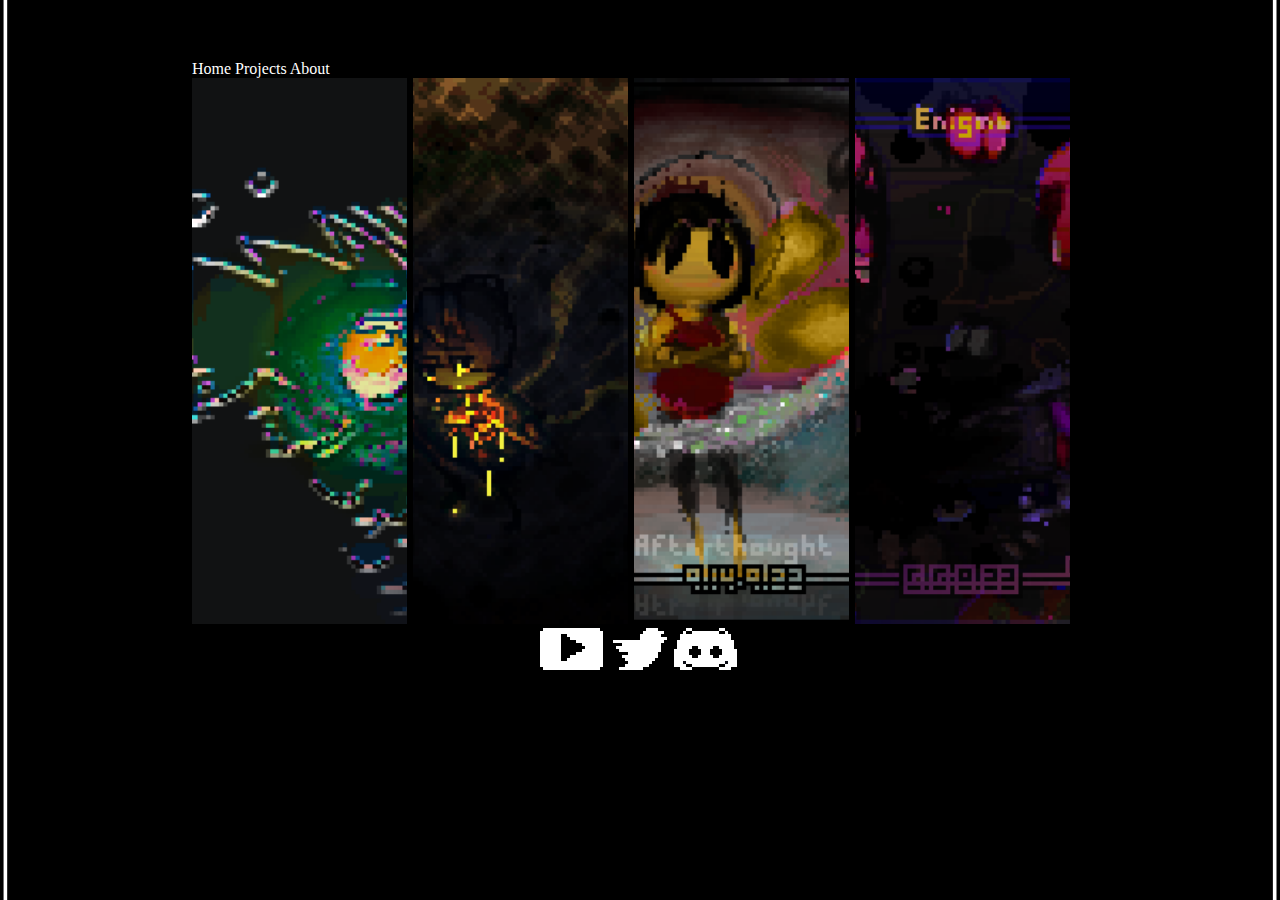
<file: index.html>
<!-- ---
layout: default
title: Somewhere_
--- -->

<html>

<!-- name later -->
	<head> 
		<title> Lucid_6f00ff </title>
        <link rel="shortcut icon" href="images/Alone_2.png"/>
		<link rel="stylesheet" href="css/main.css">
	</head>

<!-- webpage links -->
	<body> 
		<nav>
			<a href="">Home</a>
			<a href="projects">Projects</a>
			<a href="about">About</a>
        </nav>
<!-- background image -->
		<style>
			body {
			background-image: url(images/website_background.png);
			background-repeat: no-repeat;
			background-attachment: fixed;
			background-size: 100% 100%;
			}
		</style>
<!-- images -->

		<div style="display:inline-block;vertical-align:top;">
			<img class="center-cropped" src="images/Premonition.png" alt="logo" />	
			<img class="center-cropped" src="images/Strength.png" alt="logo" />	
			<img class="center-cropped" src="images/Afterthought.png" alt="logo" />	
			<img class="center-cropped" src="images/Enigma.png" alt="logo" />
		
		</div>
		
<!-- text -->
		<!-- <p style="background-image: url('images/LucidLogo3.png');">
			replace home with bird logo <br>
		</p> -->
<!-- bottom links -->
		<div id="center">
			<a href="https://www.youtube.com/channel/UClS-f7B8vrQKjJe0K4Xd0cQ">
				<img src="images/website_yt.png" alt="youtube icon" >
			</a>
			<a href="https://twitter.com/Tiok21">
				<img src="images/website_twttr.png" alt="discord icon" >
			</a>
			<a href="https://discord.com/invite/DTCzkV6">
				<img src="images/website_dcd.png" alt="discord server icon" >
			</a>
			<div style="display:inline-block;"></div>
		</div> 
	</body>
</html>
</file>
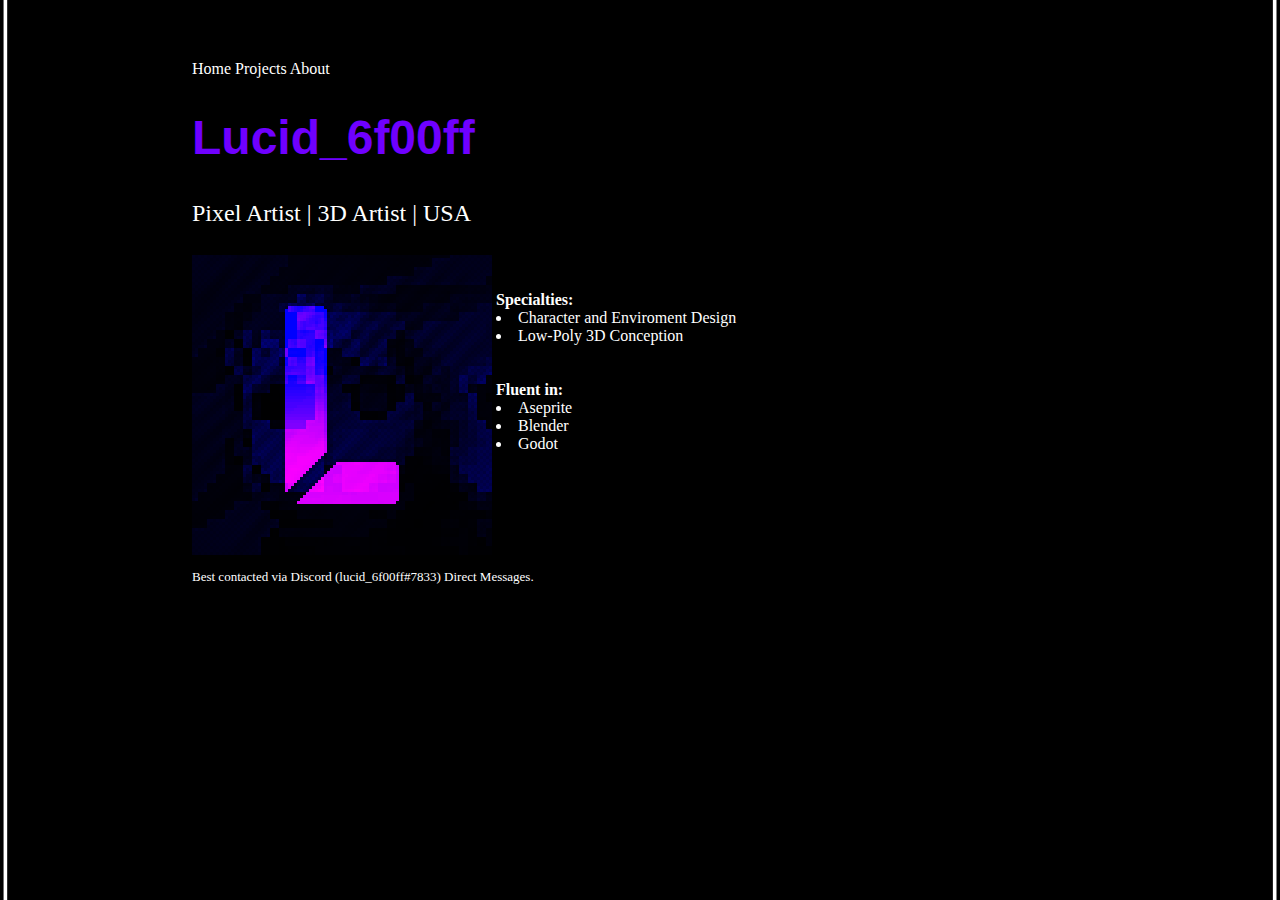
<file: about.html>
<html>
<!-- name later -->
	<head>
		<title> Lucid_6f00ff - About </title>
        <link rel="shortcut icon" href="images/Alone_2.png"/>
        <link rel="stylesheet" href="css/main.css">
	</head>
<!-- webpage links -->
	<body> 
		<nav>
			<a href="./">Home</a>
			<a href="projects">Projects</a>
			<a href="">About</a>

        </nav>
<!-- background image -->
        <style>
            body {
            background-image: url(images/website_background.png);
            background-repeat: no-repeat;
            background-attachment: fixed;
            background-size: 100% 100%;
            }
        </style>
<!-- top text -->
<h1 style="color: 6f00ff">Lucid_6f00ff</h1>
		
<!-- images and text -->
<p> Pixel Artist | 3D Artist | USA </p>
        <div style="display:inline-block;vertical-align:top;">
              <img src="images/LucidLogo3.png" alt="logo" />
            </div>
            <div style="display:inline-block;">
                    <br><br>  
                    <B>Specialties:</B>
                    <li>Character and Enviroment Design</li>
                    <li>Low-Poly 3D Conception</li>
                    <br><br>
                    <B>Fluent in:</B>
                    <li>Aseprite</li>
                    <li>Blender</li>
                    <li>Godot</li>
            </div>
            <p style="font-size: small;">Best contacted via Discord (lucid_6f00ff#7833) Direct Messages.</p>
	</body>
</html>
</file>
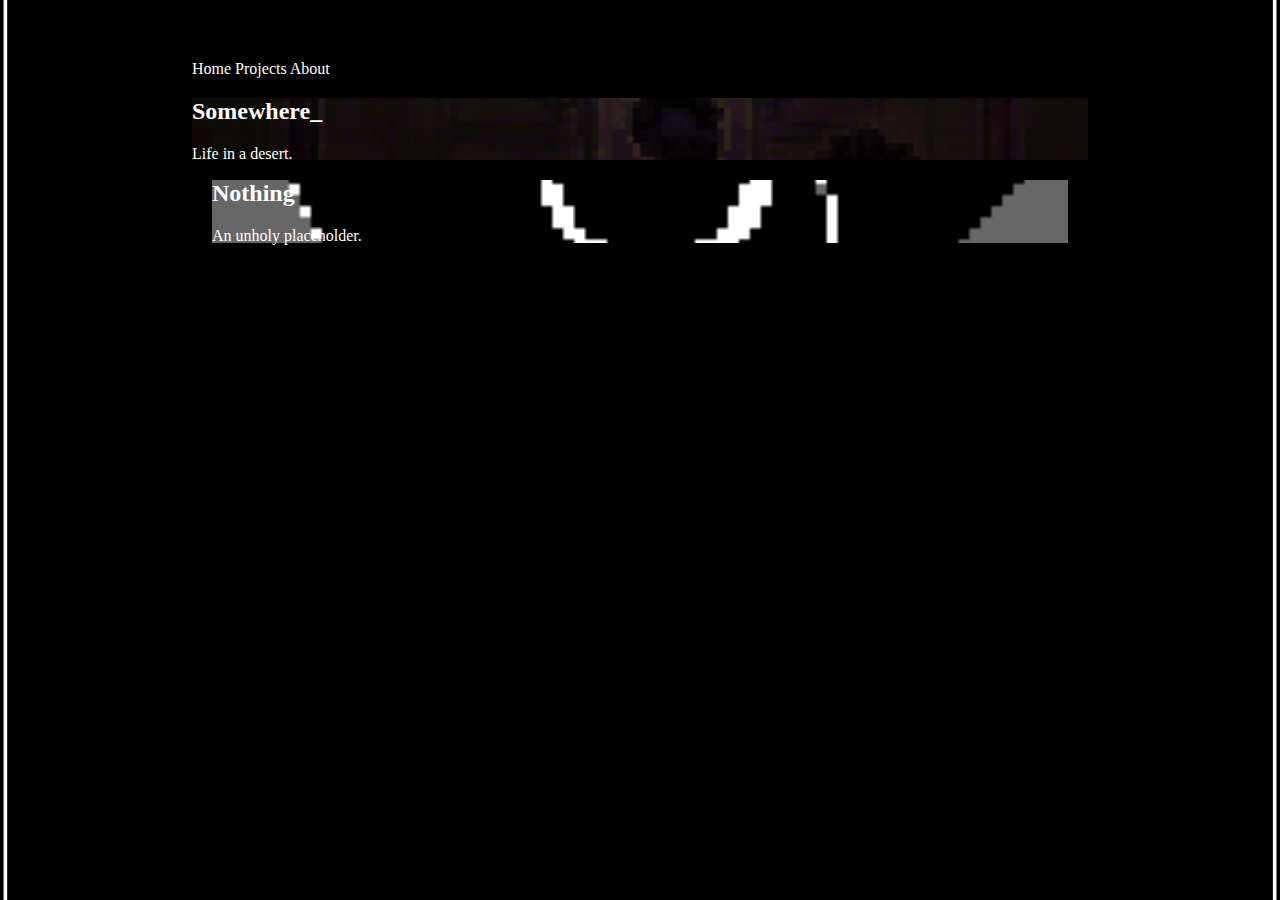
<file: projects.html>
<html>
<!-- name later -->
	<head>
		<title> Lucid_6f00ff - Projects </title>
        <link rel="shortcut icon" href="images/Alone_2.png"/>
        <link rel="stylesheet" href="css/main.css">
	</head>

<!-- webpage links -->
	<body> 
		<nav>
			<a href="./">Home</a>
			<a href="">Projects</a>
			<a href="about">About</a>
        </nav>
<!-- background image -->
<style>
	body {
	background-image: url(images/website_background.png);
	background-repeat: no-repeat;
	background-attachment: fixed;
	background-size: 100% 100%;
	}
</style>
<!-- text -->
		<a href="somewhere"style="text-decoration:none">
			<div style="background-image: url(images/Origin.png);
				background-size: cover;
				background-position: center;
				height: 8%;">
				<h2>
					Somewhere_ <br>
				</h2>
				Life in a desert.
			</div>
		</a>

		<a href="nothing"style="text-decoration:none">
			<div style="background-image: url(images/4-22-22.png);
				background-size: cover;
				background-position: center;
				height: 8%;
				
				margin: 20;
				">
				<h2>
					Nothing <br>
				</h2>
				An unholy placeholder.
				<br>
			</div>
		</a>

		<!-- <p style="background-image: url('images/LucidLogo3.png');">
			center text vertically <br>
			animate hovering over project options later <br>
		</p> -->

	</body>

</html>
</file>
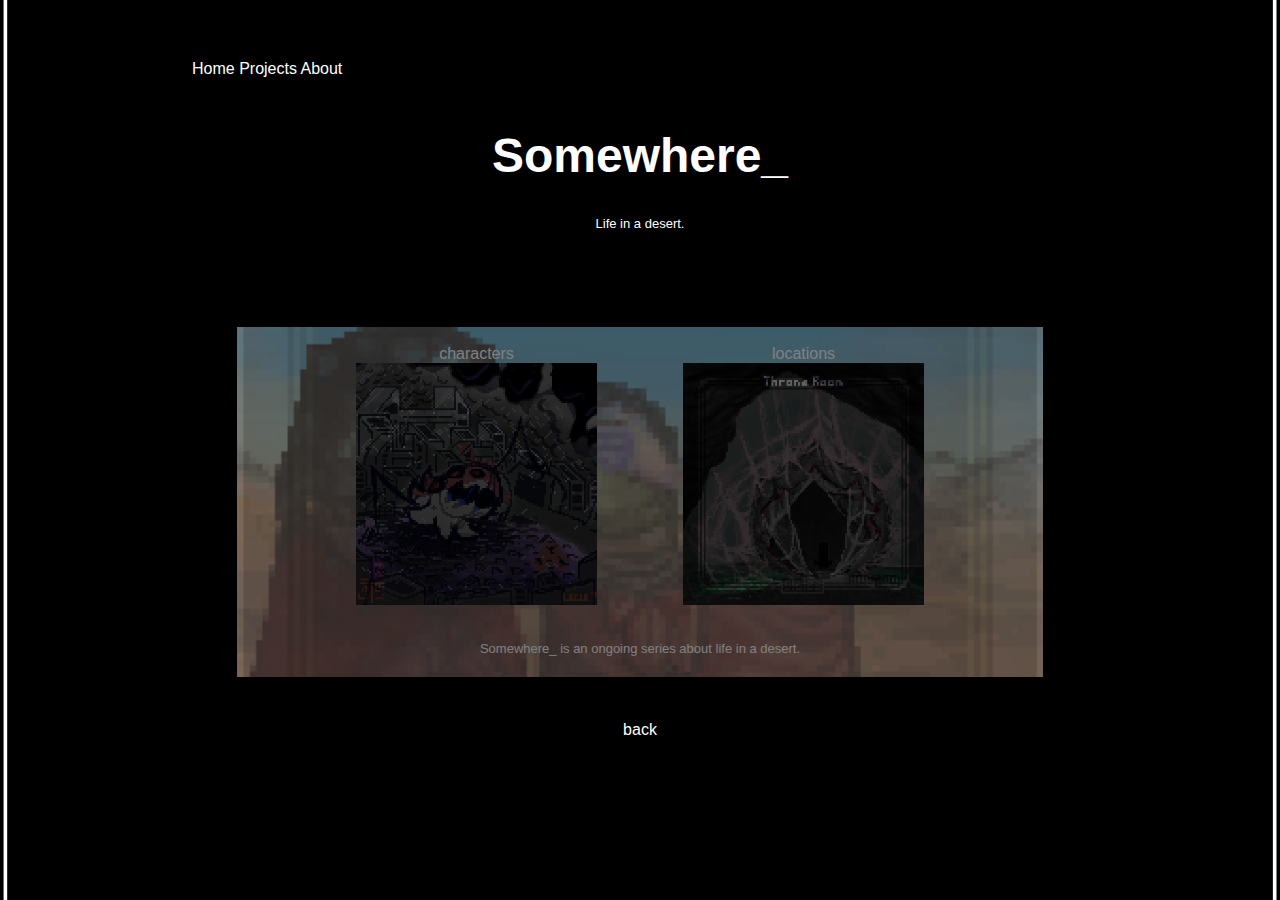
<file: somewhere.html>
<html>
<!-- name later -->
	<head>
		<title> Lucid_6f00ff - Somewhere_ </title>
		<link rel="shortcut icon" href="images/Alone_2.png"/>
		<link rel="stylesheet" href="css/main.css">

    <style>
      * {box-sizing: border-box;}
      body {font-family: Verdana, sans-serif;}
      .mySlides1 {display: none;}
      .mySlides2 {display: none;}
      
/* slideshow container */
      .slideshow-container {
        max-width: 40%;
        position: relative;
        margin: auto;
        display: inline-block;
      }
/* screen-wipe color */
      .active {
        background-color: #717171;
      } 
/* fading animation */
      .fade {
        animation-name: fade;
        animation-duration: 1.5s;
      }
/* screen-wipe opacity */
      @keyframes fade {
        from {opacity: .4} 
        to {opacity: 1}
      }
    </style>
	</head>

<!-- webpage links -->
	<body> 
		<nav>
			<a href="./">Home</a>
			<a href="projects">Projects</a>
			<a href="about">About</a>
        </nav>
<!-- background image -->
		<style>
			body {
				background-image: url(images/website_background.png);
				background-repeat: no-repeat;
				background-attachment: fixed;
				background-size: 100% 100%;
			}
		</style>
		<br>
<!-- top text -->
	<h1 style="text-align: center;">Somewhere_</h1>
	<p style="font-size: small;
	text-align: center;">
		Life in a desert.
	</p>
	<br><br>
<!-- mini-background -->
	<div style="background-image: url(images/Cloudless\ Sky.png);
	background-size: cover;
	background-position: center;
	opacity: 50%;
	margin: 5%">
	<br>
<!-- slideshow stuff -->
		<div id="center">
		<div class="slideshow-container">
			<div class="mySlides1">
			<div class="mySlides fade">
				<div class="numbertext">characters</div>
				<img src="images/Call.png" style="width: 75%">
			</div>
			</div>
			<div class="mySlides1">
			<div class="mySlides fade">
				<div class="numbertext">characters</div>
				<img src="images/Duality.png" style="width:75%">
			</div>
			</div>
			<div class="mySlides1">
			<div class="mySlides fade">
				<div class="numbertext">characters</div>
				<img src="images/Trap.png" style="width:75%">
			</div>
			</div>
			<div class="mySlides1">
			<div class="mySlides fade">
				<div class="numbertext">characters</div>
				<img src="images/Awakening.png" style="width:75%">
			</div>
			</div>
			<div class="mySlides1">
			<div class="mySlides fade">
				<div class="numbertext">characters</div>
				<img src="images/Direction.png" style="width:75%">
			</div>
			</div>
		</div>
	<!-- <br> -->
		<div class="slideshow-container">
			<div class="mySlides2">
			<div class="mySlides fade">
				<div class="numbertext">locations</div>
				<img src="images/Throne Room.png" style="width:75%">
			</div>
			</div>
			<div class="mySlides2">
			<div class="mySlides fade">
				<div class="numbertext">locations</div>
				<img src="images/Cavern.png" style="width:75%">
			</div>
			</div>
			<div class="mySlides2">
			<div class="mySlides fade">
				<div class="numbertext">locations</div>
				<img src="images/Viewpoint.png" style="width:75%">
			</div>
			</div>
			<div class="mySlides2">
			<div class="mySlides fade">
				<div class="numbertext">locations</div>
				<img src="images/Nomad Castle.png" style="width:75%">
			</div>
			</div>
		</div>
		</div>
	<br>

	<div style="text-align:center">
		<span class="dot"></span> 
		<span class="dot"></span> 
		<span class="dot"></span> 
		<span class="dot"></span> 
	</div>

	<script>
	let slideIndex1 = 0;
	showSlides1();

	function showSlides1() {
	let i;
	let slides = document.getElementsByClassName("mySlides1");

	for (i = 0; i < slides.length; i++) {
		slides[i].style.display = "none";  
	}
	slideIndex1++;  
	if (slideIndex1 > slides.length) {slideIndex1 = 1}  
	slides[slideIndex1-1].style.display = "block";  

	setTimeout(showSlides1, 4000); // Change image every 4.5 seconds
	}


	let slideIndex = 0;
	showSlides();

	function showSlides() {
	let i;
	let slides = document.getElementsByClassName("mySlides2");
	
	for (i = 0; i < slides.length; i++) {
		slides[i].style.display = "none";  
	}
	slideIndex++;   
	if (slideIndex > slides.length) {slideIndex = 1}
	slides[slideIndex-1].style.display = "block";
	setTimeout(showSlides, 4500); // Change image every 4.5 seconds
	}
    </script>
    <!-- bottom text -->
		<p style="font-size: small;
		text-align: center;">
			Somewhere_ is an ongoing series about life in a desert. <br><br>
		</p>
	</div>
        <div id="center">
			<a href="projects"style="text-decoration:none">back</a>
		</div> 
	</body>
</html>
</file>
<file: css/main.css>
body {
    margin: 60px auto;
    width: 70%;
    color: #FFFFFF;
}
nav ul, footer ul {
    font-family:'Helvetica', 'Arial', 'Sans-Serif';
    padding: 0px;
    list-style: none;
    font-weight: bold;
    color: #FFFFFF;
}
nav ul li, footer ul li {
    display: inline;
    margin-right: 20px;
    color: #FFFFFF;
}
a {
    text-decoration: none;
    color: #FFFFFF;
}
a:hover {
    text-decoration: underline;
}
h1 {
    font-size: 3em;
    font-family:'Helvetica', 'Arial', 'Sans-Serif';
    color: #FFFFFF;
}
p {
    font-size: 1.5em;
    line-height: 1.4em;
    color: #FFFFFF;
}
footer {
    border-top: 1px solid #d5d5d5;
    font-size: .8em;
}

ul.posts { 
    margin: 20px auto 40px; 
    font-size: 1.5em;
    
}

ul.posts li {
    list-style: none;
}



#center{
    position: sticky;
    bottom: 0;
    margin: auto;
    /* width: 36%; */
    /* border: 3px solid #55ffe8; */
    text-align: center;
}
.center-cropped {
    /* border: 3px solid #55ffe8; */
    height: 70%;
    width: 24%;
    margin-right: 2;
    object-fit: cover;
    text-align: center;
}
</file>
